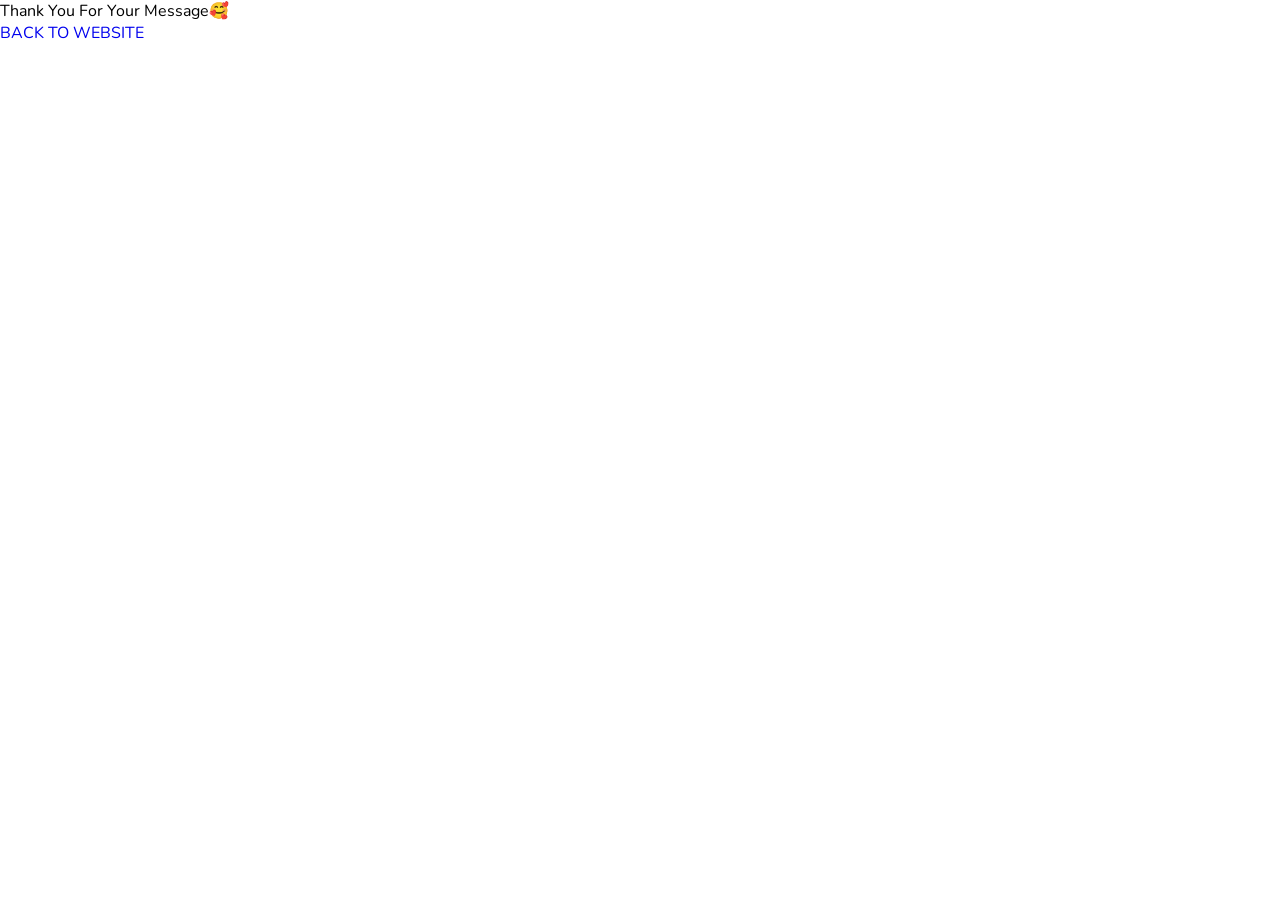
<file: Ife website/thankyou.html>
<!DOCTYPE html>
<html lang="en">
  <head>
    <meta charset="UTF-8" />
    <meta http-equiv="X-UA-Compatible" content="IE=edge" />
    <meta name="viewport" content="width=device-width, initial-scale=1.0" />
    <link rel="stylesheet" href="style.css" />
    <title>Thank you</title>
  </head>
  <body>
    <div>Thank you for your message🥰</div>

    <a href="Index.html" class="back--to--website">BACK TO WEBSITE</a>
  </body>
</html>
</file>
<file: Ife website/style.css>
@import url("https://fonts.googleapis.com/css2?family=Nunito:wght@200;300;400;500;600;700;800&family=Poppins:ital,wght@0,100;0,200;0,300;0,400;0,600;0,700;0,800;0,900;1,100;1,200;1,400;1,600;1,700;1,800;1,900&display=swap");

* {
  text-decoration: none;
  outline: none;
  border: none;
  font-family: "Nunito", sans-serif;
  box-sizing: border-box;
  font-size: 1rem;
  padding: 0;
  margin: 0;
  text-transform: capitalize;
  transition: all 0.2s linear;
  -webkit-transition: all 0.2s linear;
  -moz-transition: all 0.2s linear;
  -ms-transition: all 0.2s linear;
  -o-transition: all 0.2s linear;
}

html {
  scroll-behavior: smooth;
}

html::-webkit-scrollbar {
  width: 0.8rem;
}

html::-webkit-scrollbar-track {
  background: white;
}

html::-webkit-scrollbar-thumb {
  background-color: #2b6777;
}

.fade--ins {
  opacity: 0;
  transform: translate(0, 13vh);
  transition: all 1s;
  -webkit-transition: all 1s;
  -moz-transition: all 1s;
  -ms-transition: all 1s;
  -o-transition: all 1s;
  -webkit-transform: translate(0, 13vh);
  -moz-transform: translate(0, 13vh);
  -ms-transform: translate(0, 13vh);
  -o-transform: translate(0, 13vh);
}

.fade--ins.visible {
  opacity: 1;
  transform: translate(0, 0);
}

/* HEADER */

header {
  position: fixed;
  top: 0;
  left: 0;
  z-index: 10;
  height: 100%;
  width: 25rem;
  background-color: #2b6777;
  display: flex;
  align-items: center;
  justify-content: center;
  flex-flow: column;
  text-align: center;
  padding-top: 1.5rem;
}

section {
  min-height: 100vh;
}

header > div > img {
  height: 10rem;
  width: 10rem;
  border-radius: 50%;
  -webkit-border-radius: 50%;
  -moz-border-radius: 50%;
  -ms-border-radius: 50%;
  -o-border-radius: 50%;
  object-fit: cover;
  margin-bottom: 1rem;
  border: 0.3rem solid #c8d8e4;
}

header > div > h3 {
  font-size: 2rem;
  color: #c8d8e4;
}

header > div > p {
  font-size: 1.2rem;
  margin-top: 0.2rem;
  color: #c8d8e4;
}

header .navbar {
  width: 100%;
}

header .navbar ul {
  list-style: none;
  padding: 1rem 3rem;
}

header .navbar ul li a {
  display: block;
  padding: 0.7rem;
  margin: 1rem 0;
  background-color: #c8d8e4;
  color: #000;
  border-radius: 1.3rem;
  font-size: 1.2rem;
  -webkit-border-radius: 1.3rem;
  -moz-border-radius: 1.3rem;
  -ms-border-radius: 1.3rem;
  -o-border-radius: 1.3rem;
}

header .navbar ul li a:hover {
  background-color: #fff;
  transition: all 1.1s;
  -webkit-transition: all 1.1s;
  -moz-transition: all 1.1s;
  -ms-transition: all 1.1s;
  -o-transition: all 1.1s;
}

.active--nav {
  background-color: #c0f0fc !important;
}

/* NAVIGATION */

#menu {
  position: fixed;
  display: none;
  right: 3%;
  top: 2%;
  padding: 0.2rem 0.4rem;
  font-size: 1.6rem;
  z-index: 1000;
  color: black;
}

/* HOME */

.home {
  display: flex;
  flex-direction: column;
  justify-content: center;
  gap: 0.4rem;
  padding: 0 8rem 0 30rem;
  background-color: #c8d8e4;
}

.home .hello {
  font-size: 1.5rem;
}

.home > .welcome--text {
  font-size: 2.5rem;
  color: #2b6777;
}

.home > p {
  font-size: 1rem;
}

.home > .introduction {
  font-family: poppins;
  font-weight: 500;
}

.home > .introduction > li {
  background-image: url(/Images/list-style2.png);
  background-repeat: no-repeat;
  list-style: none;
  background-size: 1.5rem;
  background-position: left center;
  padding: 0.2rem 2rem;
}

.home > .introduction > li:nth-child(1) {
  margin-top: 1rem;
}

.home > .introduction > li:nth-child(6) {
  margin-bottom: 1rem;
}

.btn {
  display: flex;
  position: relative;
  outline: none;
  border: none;
  gap: 0.7rem;
  background-color: #2b6777;
  color: #c8d8e4;
  border-radius: 1.5rem;
  padding: 0.5rem 0.8rem;
  -webkit-border-radius: 1.5rem;
  -moz-border-radius: 1.5rem;
  -ms-border-radius: 1.5rem;
  -o-border-radius: 1.5rem;
  margin-top: 1rem;
  font-weight: 700;
  cursor: pointer;
  overflow: hidden;
}

.btn::before {
  position: absolute;
  top: -6%;
  left: -6%;
  content: "";
  outline: none;
  border: none;
  background-color: #fff;
  width: 0;
  height: 4rem;
  z-index: 1;
  transition: all 0.7s ease-in-out;
  -webkit-transition: all 0.7s ease-in-out;
  -moz-transition: all 0.7s ease-in-out;
  -ms-transition: all 0.7s ease-in-out;
  -o-transition: all 0.7s ease-in-out;
}

.btn:hover::before {
  left: 0;
  width: 120%;
  transition: all 0.7s ease-in-out;
  -webkit-transition: all 0.7s ease-in-out;
  -moz-transition: all 0.7s ease-in-out;
  -ms-transition: all 0.7s ease-in-out;
  -o-transition: all 0.7s ease-in-out;
}

.btn > span {
  z-index: 2;
}

.btn:hover > span {
  z-index: 2;
  color: #2b6777;
}

.btn:hover .fas {
  color: #2b6777;
}

.fas {
  z-index: 2;
  color: #c8d8e4;
}

/* ABOUT SECTION */

.about {
  display: flex;
  flex-direction: column;
  background-color: #fff;
  height: 100vh;
  color: black;
  gap: 0.4rem;
  padding: 2rem 5rem 0 30rem;
}

.about > h3 {
  font-size: 2.5rem;
  border-bottom: 1px solid #2b6777;
  margin-bottom: 1rem;
  padding-bottom: 0.5rem;
}

.colored--heading--text {
  font-size: 2.5rem;
  color: #52ab98;
}

.info {
  display: flex;
  justify-content: center;
  justify-content: space-between;
  align-items: center;
}

.personal--info {
  display: flex;
  flex-direction: column;
  gap: 1rem;
}

.about > .info > .personal--info > h3 > .colored--info {
  color: #2b6777;
}

.about .stats {
  display: flex;
  width: 50%;
  flex-wrap: wrap;
  justify-content: center;
  text-align: center;
}

.about .stats .box .figure {
  font-size: 2.8rem;
  font-weight: 600;
}

.about .stats .box {
  display: flex;
  flex-direction: column;
  justify-content: center;
  background-color: #2b6777;
  color: #c8d8e4;
  margin: 0.5rem;
  width: 8rem;
  height: 8rem;
}

.about .stats .box:hover {
  background-color: #fff;
  color: #2b6777;
  transition: all 0.4s ease-in-out;
  -webkit-transition: all 0.4s ease-in-out;
  -moz-transition: all 0.4s ease-in-out;
  -ms-transition: all 0.4s ease-in-out;
  -o-transition: all 0.4s ease-in-out;
}

/* EDUCATION SECTION */

.education {
  background-color: #c8d8e4;
  padding: 2rem 5rem 0 30rem;
  display: flex;
  flex-direction: column;
}

.education > h3 {
  font-size: 2.5rem;
  border-bottom: 1px solid #2b6777;
  margin-bottom: 1rem;
  padding-bottom: 0.5rem;
}

.education .education--panel--container {
  display: flex;
  align-items: center;
  justify-content: space-between;
  flex-wrap: wrap;
  padding: 1rem 0;
  padding-left: 1rem;
}

.education .education--panel--container .education--panel {
  position: relative;
  display: block;
  padding-left: 2rem;
  margin-bottom: 2rem;
  width: 31%;
  border-left: 2px solid #2b6777;
}

.education .education--panel--container .education--panel .fas {
  position: absolute;
  left: -7%;
  display: flex;
  justify-content: center;
  align-items: center;
  width: 2rem;
  height: 2rem;
  background-color: #2b6777;
  color: #fff;
}

.education .education--panel--container .education--panel .year--duration {
  background-color: #52ab98;
  padding: 0.15rem 0.5rem;
  font-size: 0.8rem;
  font-weight: 700;
  border-radius: 0.5rem;
  -webkit-border-radius: 0.5rem;
  -moz-border-radius: 0.5rem;
  -ms-border-radius: 0.5rem;
  -o-border-radius: 0.5rem;
}

.education .education--panel--container .education--panel h3 {
  margin-top: 0.4rem;
}

.education .education--panel--container .education--panel .work--place {
  margin-bottom: 0.4rem;
}

.education .education--panel--container .education--panel > ul {
  display: flex;
  flex-direction: column;
  gap: 0.5rem;
}

.education .education--panel--container .education--panel li {
  font-size: 0.8rem;
  font-weight: 500;
  font-family: "poppins";
  list-style: none;
  display: flex;
}

/* PROJECT SECTION */

.projects {
  padding: 2rem 5rem 0 30rem;
  display: flex;
  flex-direction: column;
  background-color: #fff;
  height: 100%;
}

.projects > h3 {
  font-size: 2.5rem;
  color: #000;
  border-bottom: 1px solid #2b6777;
  margin-bottom: 1.2rem;
  padding-bottom: 0.5rem;
}

.projects > .projects--container {
  display: flex;
  justify-content: space-between;
  flex-wrap: wrap;
  gap: 0.5rem;
}

.projects > .projects--container > .project {
  width: 15rem;
  margin-bottom: 2.5rem;
  gap: 0.3rem;
  display: flex;
  flex-direction: column;
}

.projects > .projects--container > .project > .image--container {
  width: 100%;
  height: 65%;
  overflow: hidden;
}

.projects
  > .projects--container
  > .project
  .image--container
  > .project--image {
  width: 100%;
  height: 100%;
}

.projects
  > .projects--container
  > .project
  .image--container
  > .project--image:hover {
  transform: scale(1.25);
  -webkit-transform: scale(1.25);
  -moz-transform: scale(1.25);
  -ms-transform: scale(1.25);
  -o-transform: scale(1.25);
}

.projects > .projects--container > .project > .project--title {
  display: -webkit-box;
  -webkit-box-orient: vertical;
  -webkit-line-clamp: 2;
  overflow: hidden;
  font-size: 0.8rem;
  font-weight: 800;
}

.projects > .projects--container > .project > .project--introduction {
  display: -webkit-box;
  -webkit-box-orient: vertical;
  -webkit-line-clamp: 3;
  overflow: hidden;
  font-size: 0.8rem;
  font-weight: 600;
}

.projects
  > .projects--container
  > .project
  > .read--download--button--container {
  display: flex;
  gap: 1rem;
}

.projects
  > .projects--container
  > .project
  > .read--download--button--container
  a
  > .read--button {
  background-color: #52ab98;
  padding: 0.15rem 0.5rem;
  font-size: 0.8rem;
  font-weight: 600;
  cursor: pointer;
  outline: none;
  border: 1px #52ab98 solid;
}

.projects
  > .projects--container
  > .project
  > .read--download--button--container
  a
  > .read--button:hover {
  transition: all 0.3s ease-in-out;
  -webkit-transition: all 0.3s ease-in-out;
  -moz-transition: all 0.3s ease-in-out;
  -ms-transition: all 0.3s ease-in-out;
  -o-transition: all 0.3s ease-in-out;
  background-color: #a3d3c9;
}

.projects
  > .projects--container
  > .project
  > .read--download--button--container
  a
  > .download--button {
  background-color: transparent;
  cursor: pointer;
  outline: none;
  border: 1px solid #52ab98;
  padding: 0.15rem 0.5rem;
  font-size: 0.8rem;
  font-weight: 600;
}

.projects
  > .projects--container
  > .project
  > .read--download--button--container
  a
  > .download--button:hover {
  border: 1px solid #a3d3c9bd;
  transition: all 0.3s ease-in-out;
  -webkit-transition: all 0.3s ease-in-out;
  -moz-transition: all 0.3s ease-in-out;
  -ms-transition: all 0.3s ease-in-out;
  -o-transition: all 0.3s ease-in-out;
}

/*  CONTACT PAGE STARTS HERE */

.contact {
  position: relative;
  display: flex;
  padding: 2rem 5rem 0 30rem;
  background-color: #c8d8e4;
}

.thank-you-message {
  display: none;
}

.contact > .contact--heading {
  position: absolute;
  margin-bottom: 2rem;
  font-size: 2.5rem;
  text-align: center;
  color: #000;
  border-bottom: 1px solid #2b6777;
  margin-bottom: 1.2rem;
  padding-bottom: 0.5rem;
}

.contact > .address--panel {
  display: flex;
  flex-direction: column;
  justify-content: space-around;
  width: 50%;
  margin-top: 3rem;
}

.contact > .address--panel > .top--panel {
  display: flex;
  flex-direction: column;
  gap: 2rem;
}

.contact > .address--panel > .top--panel > .info--container {
  display: flex;
  flex-direction: row;
  gap: 2rem;
}

.contact > .address--panel > .top--panel > .info--container > .info {
  display: flex;
  flex-direction: column;
  align-items: flex-start;
}

.contact
  > .address--panel
  > .top--panel
  > .info--container
  > .info
  > .bottom--text {
  width: 85%;
  text-transform: none;
}

.contact > .address--panel > .top--panel > .info--container > .info > a {
  text-decoration: none;
  color: #000;
}

.contact
  > .address--panel
  > .top--panel
  > .info--container
  > .info
  > .top--text {
  font-weight: 700;
  color: #52ab98;
}

.contact
  > .address--panel
  > .top--panel
  > .info--container
  > .info
  > .bottom--text {
  font-size: 0.9rem;
}

.contact > .address--panel > .top--panel > .telephone > .info > .bottom--text {
  text-decoration: underline;
}

.contact > .address--panel > .top--panel > .email > .info > .bottom--text {
  text-decoration: underline;
}

.contact > .address--panel > .top--panel > .info--container > .fa {
  display: flex;
  justify-content: center;
  align-items: center;
  align-self: center;
  border-radius: 50%;
  width: 2.5rem;
  height: 2.5rem;
  background-color: #52ab98;
  -webkit-border-radius: 50%;
  -moz-border-radius: 50%;
  -ms-border-radius: 50%;
  -o-border-radius: 50%;
}

/* FORM STARTS HERE */

.contact-form {
  display: flex;
  flex-direction: column;
  width: 50%;
  margin-top: 4rem;
}

.contact-form > h3 {
  font-size: 1.7rem;
  font-weight: 600;
}

.contact-form > .send-a-message > .colored--heading {
  color: #52ab98;
  font-size: 1.7rem;
}

.contact-form .send-a-message {
  text-decoration: capitalize;
  font-weight: 500;
}

.contact-form .input-box {
  position: relative;
  margin-top: 1.7em;
  width: 100%;
  text-transform: lowercase;
}

.contact-form .input-box input,
textarea {
  padding: 0.3em 0;
  width: 100%;
  border: none;
  outline: none;
  border-bottom: 1.9px solid #000000;
  resize: none;
  background-color: #c8d8e4;
}

.contact-form .input-box label {
  position: absolute;
  left: 0;
  pointer-events: none;
  font-size: 0.8rem;
  padding: 5px 0;
  transition: 0.5s;
  -webkit-transition: 0.5s;
  -moz-transition: 0.5s;
  -ms-transition: 0.5s;
  -o-transition: 0.5s;
  color: #666;
}

.form--control {
  text-transform: none;
}

.contact-form .input-box input:focus ~ label,
.contact-form .input-box input:valid ~ label,
.contact-form .input-box textarea:focus ~ label,
.contact-form .input-box textarea:valid ~ label {
  color: blue;
  font-size: 0.75rem;
  transform: translateY(-1.3em);
  -webkit-transform: translateY(-1.3em);
  -moz-transform: translateY(-1.3em);
  -ms-transform: translateY(-1.3em);
  -o-transform: translateY(-1.3em);
}

.social-contact {
  display: flex;
  gap: 1rem;
  margin-top: 1.5rem;
}

.bottom--panel > .social-contact > .icon--container {
  list-style: none;
}

.bottom--panel > .social-contact > .icon--container > a {
  position: relative;
  display: flex;
  overflow: hidden;
  justify-content: center;
  align-items: center;
  background-color: white;
  border: 2px solid white;
  padding: 1rem;
  width: 2.6rem;
  height: 2.6rem;
  z-index: 1;
  border-radius: 50%;
  -webkit-border-radius: 50%;
  -moz-border-radius: 50%;
  -ms-border-radius: 50%;
  -o-border-radius: 50%;
}

.social-icon {
  width: 0.9rem;
  position: relative;
  color: #262626;
  transition: 0.4s ease-in-out;
  -webkit-transition: 0.4s ease-in-out;
  -moz-transition: 0.4s ease-in-out;
  -ms-transition: 0.4s ease-in-out;
  -o-transition: 0.4s ease-in-out;
  z-index: 3;
}

.bottom--panel > ul > li > a:hover .social-icon {
  filter: brightness(0) invert(1);
  transform: rotateY(360deg);
  -webkit-transform: rotateY(360deg);
  -moz-transform: rotateY(360deg);
  -ms-transform: rotateY(360deg);
  -o-transform: rotateY(360deg);
  -webkit-filter: brightness(0) invert(1);
  transition: 0.6s ease-in-out;
  -webkit-transition: 0.6s ease-in-out;
  -moz-transition: 0.6s ease-in-out;
  -ms-transition: 0.6s ease-in-out;
  -o-transition: 0.6s ease-in-out;
}

.bottom--panel > ul > li > a:before {
  content: "";
  position: absolute;
  top: 100%;
  width: 100%;
  left: 0;
  left: 0;
  width: 100%;
  height: 100%;
  border-radius: 50%;
  transition: 0.8s;
  z-index: 2;
  -webkit-transition: 0.8s;
  -moz-transition: 0.8s;
  -ms-transition: 0.8s;
  -o-transition: 0.8s;
  -webkit-border-radius: 50%;
  -moz-border-radius: 50%;
  -ms-border-radius: 50%;
  -o-border-radius: 50%;
}

.bottom--panel > ul > li > a:hover:before {
  top: 0;
}

.bottom--panel > ul > li:nth-child(1) a:before {
  background-color: #0077b5;
}
.bottom--panel > ul > li:nth-child(2) a:before {
  background-color: #55acee;
}
.bottom--panel > ul > li:nth-child(3) a:before {
  background-color: #000;
}
.bottom--panel > ul > li:nth-child(4) a:before {
  background-color: #25d366;
}

/* THANK YOU WEBPAGE */
.back--to--website {
  margin-top: 2rem;
}

/* RESPONSIVENESS FOR SMALL SIZED PC STARTS HERE */

@media only screen and (max-width: 71.13rem) {
  header {
    left: -120%;
    transition: all 0.6s ease-in-out;
    -webkit-transition: all 0.6s ease-in-out;
    -moz-transition: all 0.6s ease-in-out;
    -ms-transition: all 0.6s ease-in-out;
    -o-transition: all 0.6s ease-in-out;
  }

  #menu {
    display: block;
    cursor: pointer;
  }

  .add--toggle {
    left: 0%;
    width: 100%;
  }

  .home,
  .about,
  .education,
  .projects,
  .contact {
    padding: 2rem;
  }
}

/* RESPONSIVENESS FOR SMALL SIZED TABLET START HERE */

@media only screen and (max-width: 40.65rem) {
  .contact {
    flex-direction: column;
  }

  .contact .address--panel {
    width: 100%;
  }

  .contact > .address--panel > .top--panel {
    width: 100%;
    margin: 2rem 0;
  }

  .contact > .contact-form {
    width: 100%;
  }

  .education .education--panel--container .education--panel {
    width: 45%;
  }

  .contact > .contact--heading {
    border-bottom-width: 100%;
  }

  .info {
    flex-direction: column;
    align-items: flex-start;
  }

  .about .stats {
    width: 100%;
    justify-content: flex-start;
    margin-top: 2rem;
  }
}

/* RESPONSIVENESS FOR MOBILE DEVICES START HERE */

@media only screen and (max-width: 34.5rem) {
  .home > .hello {
    font-size: 1.1rem;
  }

  .home > .welcome--text,
  .about > h3,
  .colored--heading--text,
  .education > h3,
  .projects > h3,
  .contact > .contact--heading {
    font-size: 1.5rem;
  }

  .home > .introduction {
    font-family: poppins;
    font-weight: 500;
    font-size: 0.8rem;
  }

  .home > .introduction > li > em {
    font-size: 0.8rem;
  }

  .education .education--panel--container .education--panel {
    width: 100%;
  }

  .projects > .projects--container {
    display: flex;
    flex-wrap: nowrap;
    justify-content: center;
    align-items: center;
    flex-direction: column;
  }

  .projects > .projects--container > .project {
    width: 80%;
  }

  .projects > .projects--container > .project > .project--introduction {
    display: -webkit-box;
    -webkit-box-orient: vertical;
    -webkit-line-clamp: 2;
    overflow: hidden;
    font-size: 0.8rem;
    font-weight: 600;
  }

  .info {
    flex-direction: column;
    align-items: flex-start;
  }

  .about .stats {
    width: 100%;
    justify-content: flex-start;
    margin-top: 2rem;
  }

  .contact
    > .address--panel
    > .top--panel
    > .info--container
    > .info
    > .bottom--text {
    width: 100%;
  }
}
</file>
